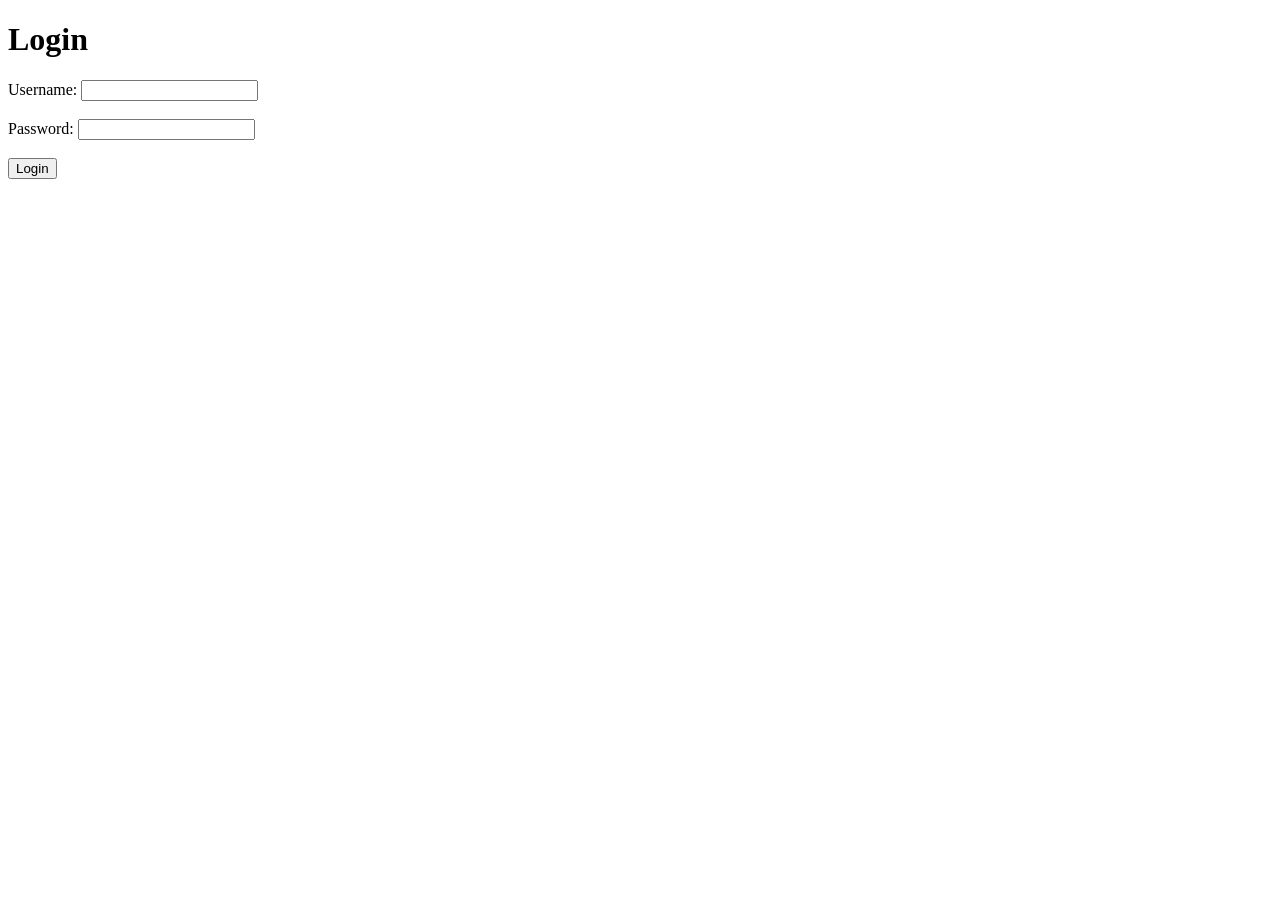
<file: sandbox/login/index.html>
<!DOCTYPE html>
<html lang="en">
<head>
    <meta charset="UTF-8">
    <meta name="viewport" content="width=device-width, initial-scale=1.0">
    <title>Login Page</title>
</head>
<body>
    <h1>Login</h1>
    <form action="/login" method="POST">
        <label for="username">Username:</label>
        <input type="text" id="username" name="username" required><br><br>
        <label for="password">Password:</label>
        <input type="password" id="password" name="password" required><br><br>
        <input type="submit" value="Login">
    </form>
</body>
</html>
</file>
